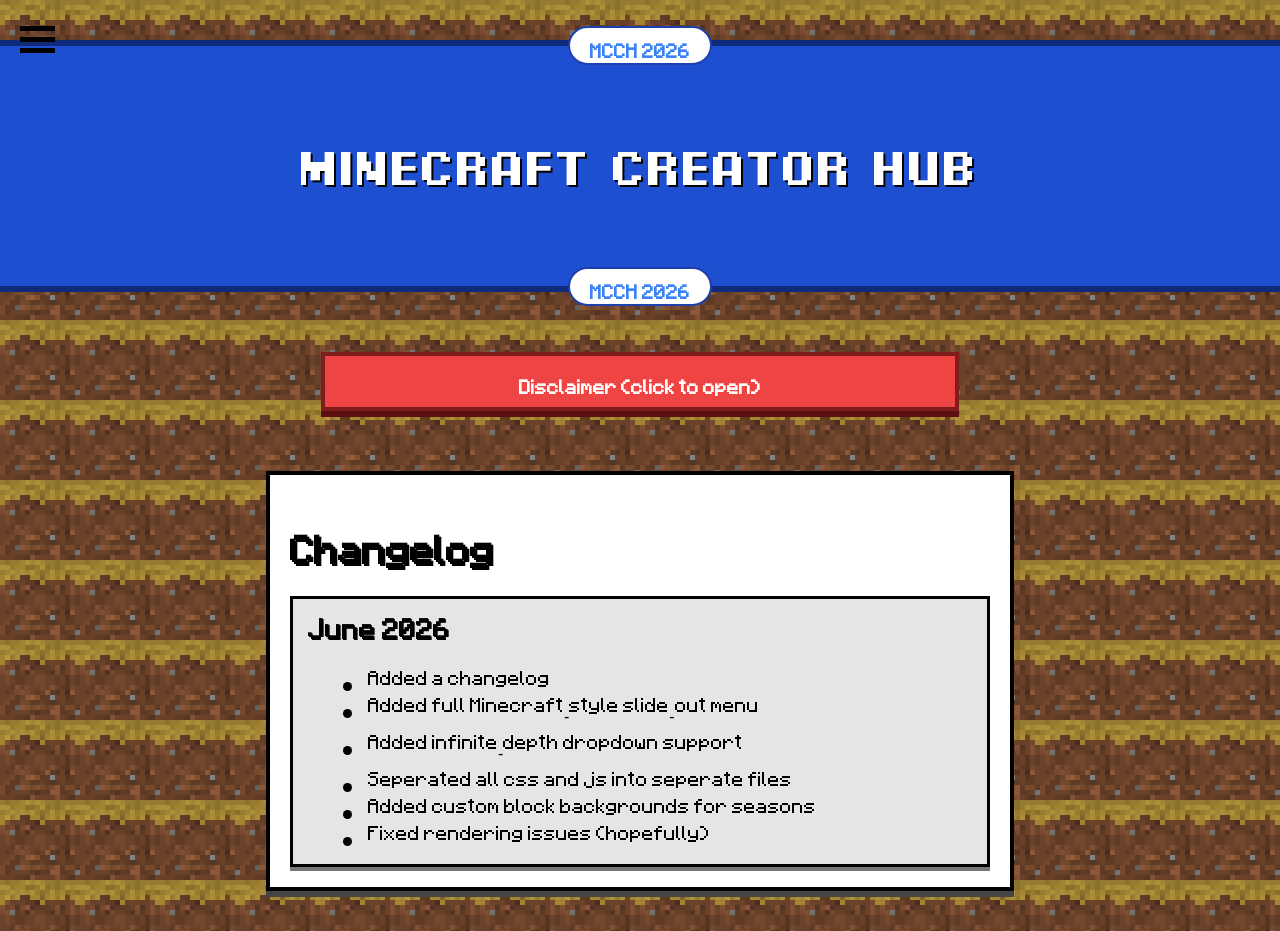
<file: index.html>
<!DOCTYPE html>
<html lang="en">
<head>
    <meta charset="UTF-8">
    <meta http-equiv="refresh" content="0; url=./main-page/">
    <title></title>
    <link rel="icon" type="image/png" href="./assets/IMG_4012.png">
    <link rel="apple-touch-icon" href="./assets/IMG_4012.png">
    <script>
        window.location.href = "./main-page/";
    </script>
</head>
<body>
</body>
</html>
</file>
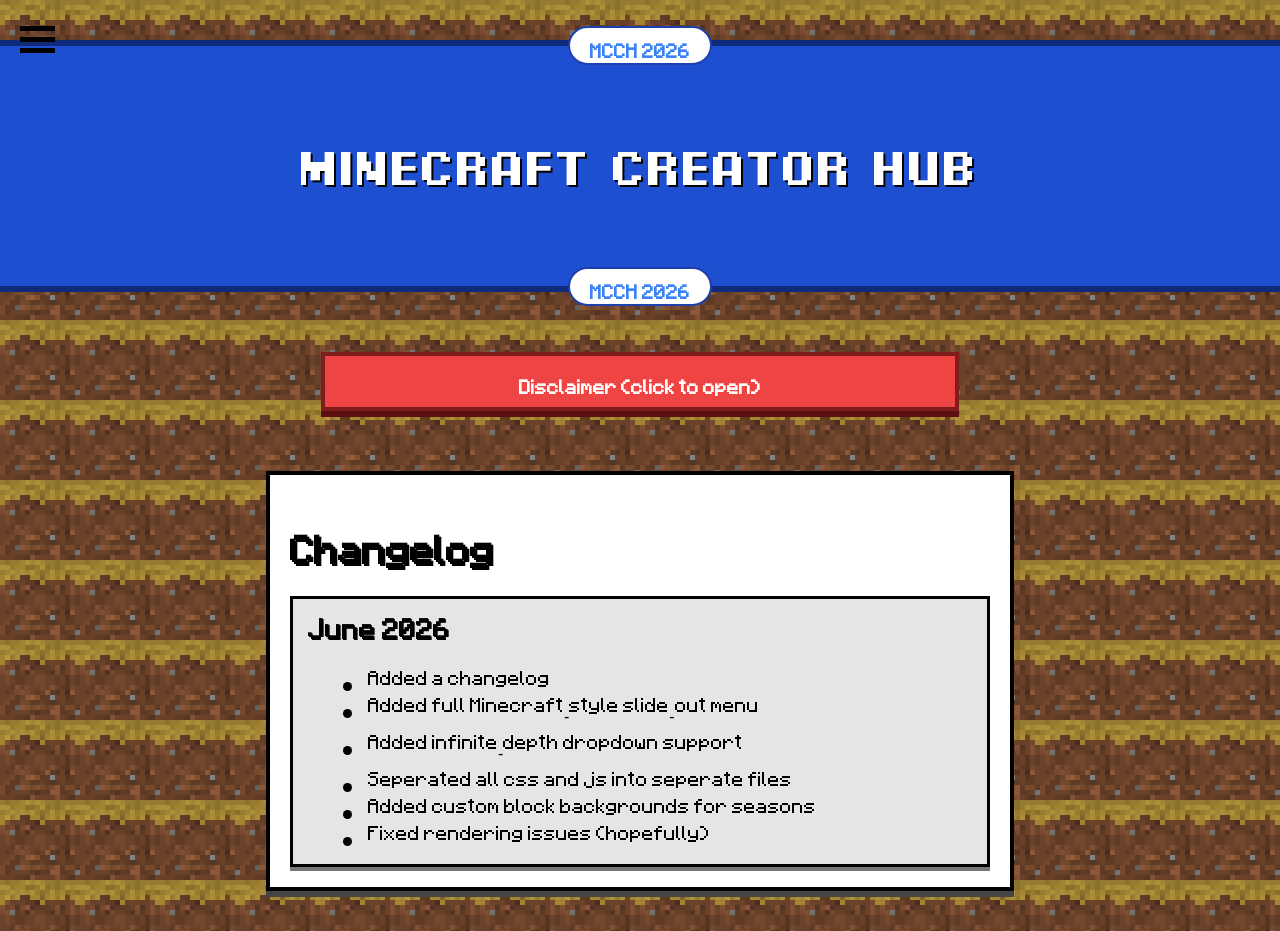
<file: main-page/index.html>
<!DOCTYPE html>
<html lang="en">
<head>
    <meta charset="UTF-8">
    <meta name="viewport" content="width=device-width, initial-scale=1.0">
    <title>Minecraft Creator Hub | Main Page</title>
    <link rel="stylesheet" href="style.css">
    <link rel="stylesheet" href="../assets/menu/style.css">

    <!-- FAVICON + APPLE TOUCH ICON -->
    <link rel="icon" type="image/png" href="../assets/IMG_4012.png">
    <link rel="apple-touch-icon" href="../assets/IMG_4012.png">
</head>

<body>

<!-- ================================
     MENU COMPONENT
     ================================ -->

<div class="menu-toggle" id="menuToggle">
    <div class="bar1"></div>
    <div class="bar2"></div>
    <div class="bar3"></div>
</div>

<div class="side-menu" id="sideMenu"></div>

<!-- BLUE BANNER -->
<div class="banner">
    <div class="badge top">
        <span class="minecraftia-text-fix">MCCH <span id="year-top"></span></span>
    </div>

    <h1>Minecraft Creator Hub</h1>

    <div class="badge bottom">
        <span class="minecraftia-text-fix">MCCH <span id="year-bottom"></span></span>
    </div>
</div>

<!-- DISCLAIMER -->
<div class="disclaimer-box" onclick="toggleDisclaimer()">
    <span class="minecraftia-text-fix">Disclaimer (click to open)</span>
</div>

<div class="disclaimer-content" id="disclaimer">
    <span class="minecraftia-text-fix">
        This website is not affiliated with Mojang or Microsoft.<br>
        All Minecraft assets belong to their respective owners.<br>
        This is a fan‑made project for community use.
    </span>
</div>

<div class="changelog-box">
    <h2 class="changelog-title minecraftia-text-fix">Changelog</h2>

    <div class="changelog-entry">
        <h3>June 2026</h3>
        <ul>
            <li>Added a changelog</li>
            <li>Added full Minecraft‑style slide‑out menu</li>
            <li>Added infinite‑depth dropdown support</li>
            <li>Seperated all css and js into seperate files</li>
            <li>Added custom block backgrounds for seasons</li>
            <li>Fixed rendering issues (hopefully)</li>
        </ul>
    </div>
</div>
    
<script src="script.js"></script>
<script src="../assets/menu/menu.js"></script>
<script src="../assets/background/background.js"></script>
</body>
</html
</file>
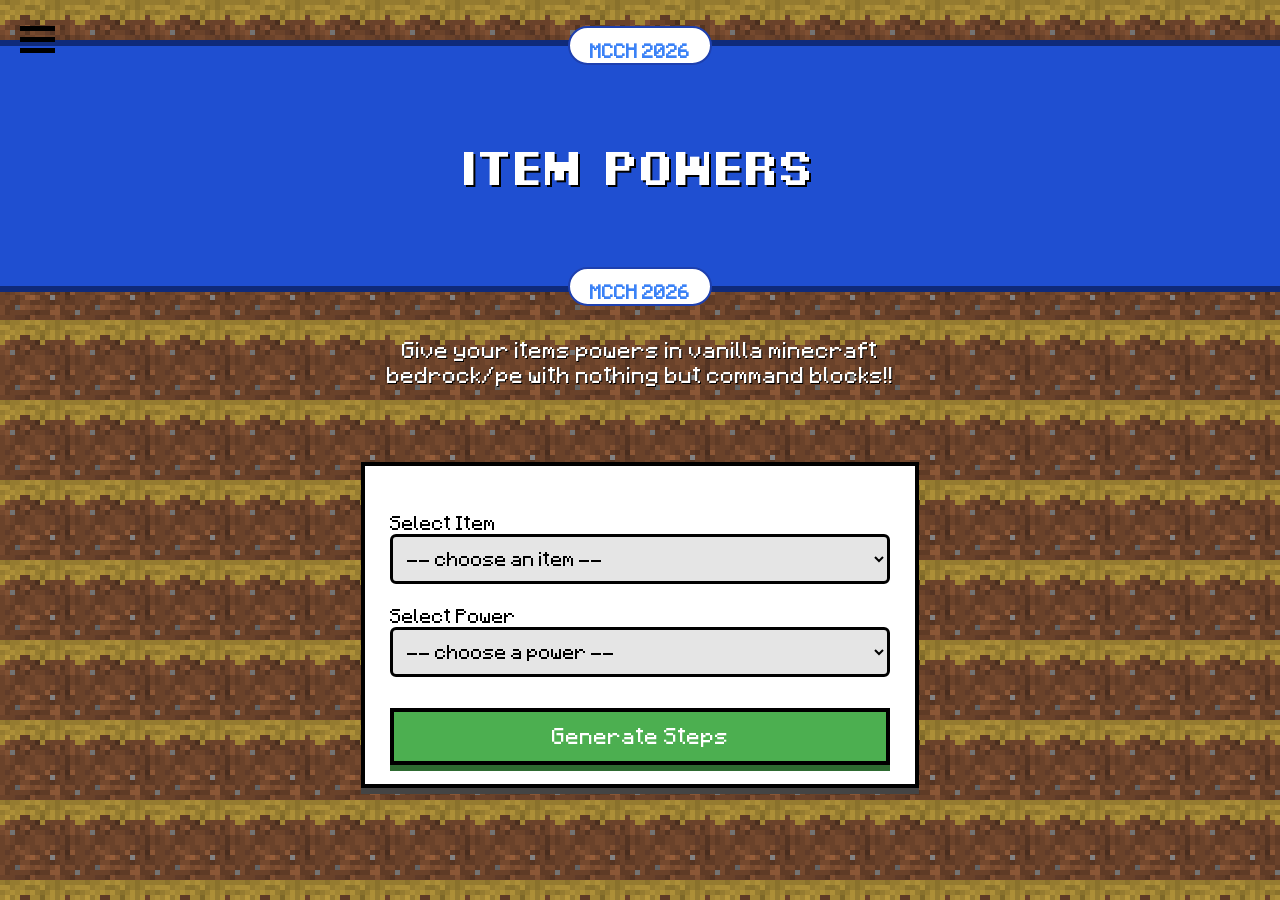
<file: tools/item-powers/index.html>
<!DOCTYPE html>
<html lang="en">
<head>
    <meta charset="UTF-8">
    <meta name="viewport" content="width=device-width, initial-scale=1.0">
    <title>Minecraft Creator Hub | Item Powers</title>
    <link rel="stylesheet" href="style.css">
    <link rel="stylesheet" href="../../assets/menu/style.css">
    <link rel="icon" type="image/png" href="../../assets/IMG_4012.png">
    <link rel="apple-touch-icon" href="../../assets/IMG_4012.png">
</head>

<body>

<div class="menu-toggle" id="menuToggle">
    <div class="bar1"></div>
    <div class="bar2"></div>
    <div class="bar3"></div>
</div>

<div class="side-menu" id="sideMenu"></div>

<!-- PAGE HEADER -->
<div class="banner">
    <div class="badge top">
        <span class="minecraftia-text-fix">MCCH <span id="year-top"></span></span>
    </div>

    <h1>Item Powers</h1>

    <div class="badge bottom">
        <span class="minecraftia-text-fix">MCCH <span id="year-bottom"></span></span>
    </div>
</div>

<!-- DESCRIPTION -->
<p class="description minecraftia-text-fix">
    Give your items powers in vanilla minecraft bedrock/pe with nothing but command blocks!!
</p>

<!-- FORM AREA -->
<div class="form-box">
    <label for="item" class="minecraftia-text-fix">Select Item</label>
    <select id="item">
        <option value="">-- choose an item --</option>
        <option value="slime_ball">Slimeball</option>
        <option value="feather">Feather</option>
        <option value="wooden_button">Button</option>
    </select>

    <label for="power" class="minecraftia-text-fix">Select Power</label>
    <select id="power">
        <option value="">-- choose a power --</option>
        <option value="jump_boost">Jump Boost</option>
        <option value="speed">Speed</option>
        <option value="invisibility">Invisibility</option>
    </select>

    <button id="generate" class="minecraftia-text-fix">Generate Steps</button>
</div>

<div id="result-box" class="result-box">
    <h2 class="minecraftia-text-fix">Your Setup Instructions</h2>
    <p id="result-text" class="minecraftia-text-fix"></p>
</div>

<script src="script.js"></script> 
<script src="../../assets/menu/menu.js"></script>
<script src="../../assets/background/background.js"></script>

</body>
</html>
</file>
<file: main-page/style.css>
/* HEADER FONT */
@font-face {
    font-family: "PixelDigivolve";
    src: url("../assets/fonts/Pixel Digivolve.otf") format("opentype");
}

/* BODY FONT */
@font-face {
    font-family: "Minecraftia";
    src: url("../assets/fonts/Minecraftia-Regular.ttf") format("truetype");
}

body, p, a, li, div, span {
    font-family: "Minecraftia", sans-serif;
}

.minecraftia-text-fix {
    display: inline-block;
    transform: translateY(6px);
}

body {
    margin: 0;
    background: #f0f0f0;
    text-align: center;
}

/* CHANGELOG */
.changelog-box {
    background: #ffffff;
    border: 4px solid #000;
    box-shadow: 0 6px 0 #444;
    width: 80%;
    max-width: 700px;
    margin: 40px auto;
    padding: 20px;
    text-align: left;
}

.changelog-title {
    font-size: 32px;
    margin-bottom: 10px;
    text-shadow: 2px 2px #000;
}

.changelog-entry {
    background: #e5e5e5;
    border: 3px solid #000;
    padding: 15px;
    margin-top: 20px;
    box-shadow: 0 4px 0 #777;
}

.changelog-entry h3 {
    margin-top: 0;
    font-size: 22px;
    text-shadow: 1px 1px #000;
}

.changelog-entry ul {
    margin: 10px 0 0 20px;
}

.changelog-entry li {
    margin: 5px 0;
}

/* BLUE BANNER */
.banner {
    background: #1f4fd1;
    color: white;
    padding: 60px 20px;
    position: relative;
    margin-top: 40px;
    border-top: 6px solid #0f2a7a;
    border-bottom: 6px solid #0f2a7a;
}

.banner h1 {
    font-family: "PixelDigivolve", monospace;
    font-size: 48px;
    font-weight: normal;
    letter-spacing: 2px;
    text-shadow: 2px 2px #000;
}

.badge {
    position: absolute;
    left: 50%;
    transform: translateX(-50%);
    background: white;
    color: #3b82f6;
    padding: 8px 20px;
    border-radius: 20px;
    font-weight: bold;
    border: 2px solid #1e40af;
    display: flex;
    align-items: center;
    justify-content: center;
    line-height: 1.2;
}

.badge.top { top: -20px; }
.badge.bottom { bottom: -20px; }

/* DISCLAIMER BUTTON */
.disclaimer-box {
    background: #ef4444;
    color: white;
    padding: 15px;
    margin: 60px auto;
    width: 80%;
    max-width: 600px;
    cursor: pointer;
    font-weight: bold;
    display: flex;
    align-items: center;
    justify-content: center;
    line-height: 1.3;
    border: 4px solid #7f1d1d;
    box-shadow: 0 6px 0 #5c0f0f;
    border-radius: 0;
    transition: background 0.1s ease-out, transform 0.1s ease-out, box-shadow 0.1s ease-out;
}

.disclaimer-box:active {
    background: #b82f2f;
    transform: translateY(3px) scale(0.97);
    box-shadow: 0 3px 0 #5c0f0f;
}

.disclaimer-content {
    display: none;
    background: #fee2e2;
    color: #7f1d1d;
    padding: 15px;
    margin: 10px auto;
    width: 80%;
    max-width: 600px;
    border-radius: 8px;
    border: 2px solid #ef4444;
}
</file>
<file: assets/menu/style.css>
/* HAMBURGER BUTTON */
.menu-toggle {
    position: fixed;
    top: 20px;
    left: 20px;
    width: 35px;
    height: 30px;
    cursor: pointer;
    z-index: 2000;
}

.menu-toggle div {
    width: 100%;
    height: 5px;
    background: #000;
    margin: 6px 0;
    transition: 0.25s ease;
}

/* HAMBURGER → X ANIMATION */
.menu-open .bar1 {
    transform: translateY(11px) rotate(45deg);
}

.menu-open .bar2 {
    opacity: 0;
}

.menu-open .bar3 {
    transform: translateY(-11px) rotate(-45deg);
}

/* MENU PANEL */
.side-menu {
    position: fixed;
    top: 0;
    left: 0;
    height: 100%;
    background: #1f1f1f;
    border-right: 4px solid #000;
    transform: translateX(-100%);
    opacity: 0.5;
    transition: transform 0.25s cubic-bezier(0.2, 0.9, 0.3, 1.2),
                opacity 0.25s ease-out;
    z-index: 1500;
    overflow-y: auto;
    padding-top: 80px;
}

/* WIDTH: 250 MOBILE, 300 DESKTOP */
@media (max-width: 700px) {
    .side-menu { width: 250px; }
}

@media (min-width: 701px) {
    .side-menu { width: 300px; }
}

/* MENU OPEN STATE */
.side-menu.open {
    transform: translateX(0);
    opacity: 1;
}

/* MENU BUTTONS */
.menu-item,
.submenu-item {
    background: #3a3a3a;
    color: white;
    padding: 12px 15px;
    margin: 10px;
    border: 4px solid #000;
    box-shadow: 0 6px 0 #222;
    cursor: pointer;
    text-align: left;
    transition: transform 0.1s ease-out,
                box-shadow 0.1s ease-out,
                background 0.1s ease-out;
}

.menu-item:active,
.submenu-item:active {
    transform: translateY(3px) scale(0.97);
    box-shadow: 0 3px 0 #222;
    background: #2a2a2a;
}

/* SUBMENU CONTAINER */
.submenu {
    display: none;
    margin-left: 20px;
}
</file>
<file: tools/item-powers/style.css>
/* ================================
   FONTS
   ================================ */

@font-face {
    font-family: "PixelDigivolve";
    src: url("../../assets/fonts/Pixel Digivolve.otf") format("opentype");
}

@font-face {
    font-family: "Minecraftia";
    src: url("../../assets/fonts/Minecraftia-Regular.ttf") format("truetype");
}

body, p, a, li, div, span, select, button, label {
    font-family: "Minecraftia", sans-serif;
}

.minecraftia-text-fix {
    display: inline-block;
    transform: translateY(6px);
}

/* ================================
   PAGE BASE
   ================================ */

body {
    margin: 0;
    text-align: center;
    color: white;
}

/* ================================
   BANNER
   ================================ */

.banner {
    background: #1f4fd1;
    color: white;
    padding: 60px 20px;
    position: relative;
    margin-top: 40px;
    border-top: 6px solid #0f2a7a;
    border-bottom: 6px solid #0f2a7a;
}

.banner h1 {
    font-family: "PixelDigivolve", monospace;
    font-size: 48px;
    font-weight: normal;
    letter-spacing: 2px;
    text-shadow: 2px 2px #000;
}

.badge {
    position: absolute;
    left: 50%;
    transform: translateX(-50%);
    background: white;
    color: #3b82f6;
    padding: 8px 20px;
    border-radius: 20px;
    font-weight: bold;
    border: 2px solid #1e40af;
    display: flex;
    align-items: center;
    justify-content: center;
    line-height: 1.2;
}

.badge.top { top: -20px; }
.badge.bottom { bottom: -20px; }

/* ================================
   DESCRIPTION
   ================================ */

.description {
    margin: 40px auto;
    width: 80%;
    max-width: 600px;
    font-size: 18px;
    color: white;
    text-shadow: 1px 1px #000;
}

/* ================================
   FORM BOX
   ================================ */

.form-box {
    background: #ffffff;
    border: 4px solid #000;
    box-shadow: 0 6px 0 #444;
    width: 80%;
    max-width: 500px;
    margin: 40px auto;
    padding: 25px;
    text-align: left;
    color: #000;
}

.result-box {
    overflow-wrap: break-word;
    word-wrap: break-word;
    hyphens: auto;
}

label {
    font-size: 16px;
    margin-top: 15px;
    display: block;
}

select {
    width: 100%;
    padding: 10px;
    margin-top: 6px;
    border: 3px solid #000;
    border-radius: 6px;
    background: #e5e5e5;
    font-size: 16px;
}

/* BUTTON */

button {
    margin-top: 25px;
    padding: 12px 20px;
    font-size: 18px;
    border: 4px solid #000;
    border-radius: 0;
    cursor: pointer;
    background: #4caf50;
    color: white;
    width: 100%;
    box-shadow: 0 6px 0 #2e6b31;
    transition: transform 0.1s ease-out, box-shadow 0.1s ease-out;
}

button:active {
    transform: translateY(3px);
    box-shadow: 0 3px 0 #2e6b31;
}

/* ================================
   RESULT BOX
   ================================ */

.result-box {
    background: #ffffff;
    border: 4px solid #000;
    box-shadow: 0 6px 0 #444;
    width: 80%;
    max-width: 600px;
    margin: 40px auto;
    padding: 20px;
    color: #000;
    display: none;
}

.result-box h2 {
    margin-top: 0;
    font-size: 24px;
    text-shadow: 1px 1px #000;
}
</file>
